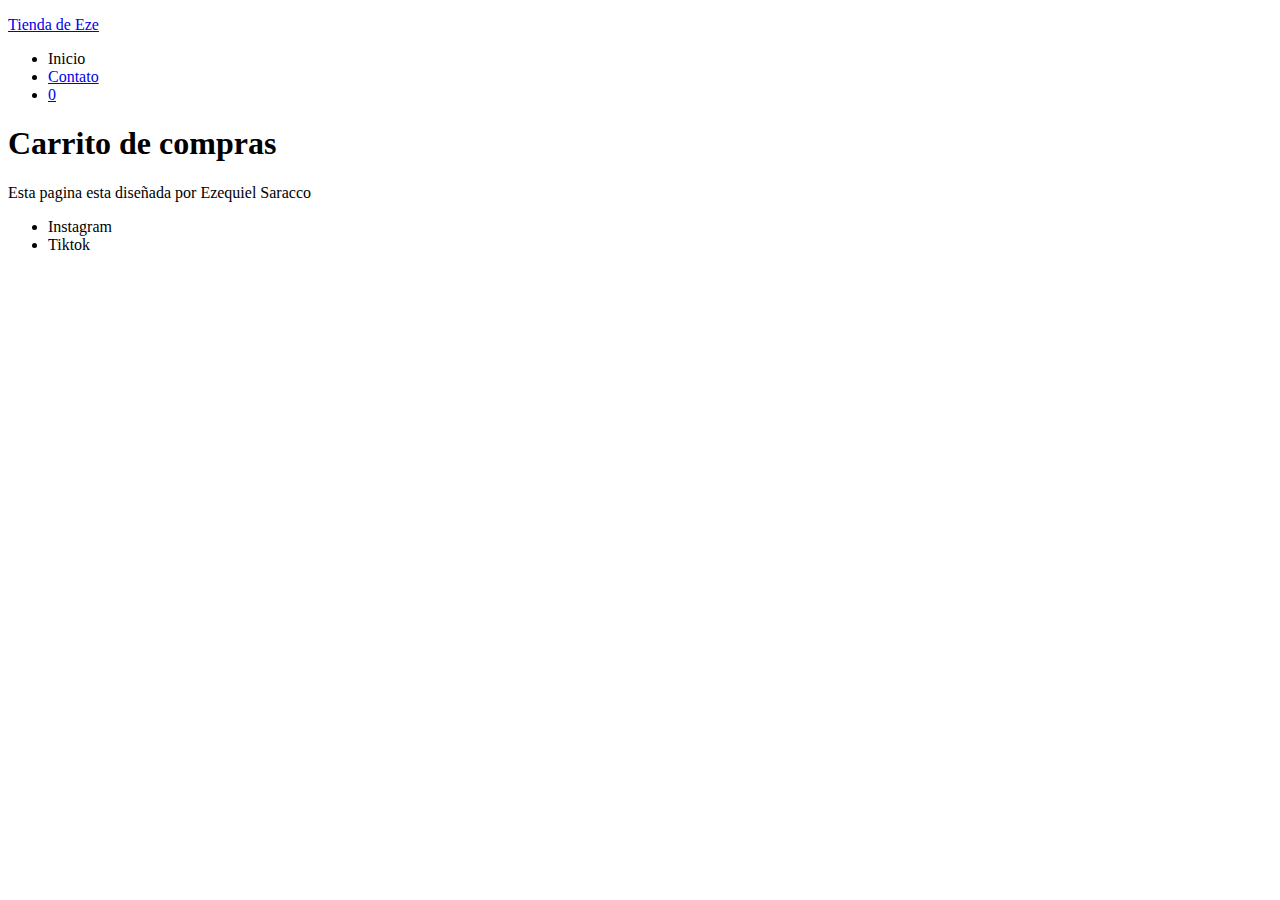
<file: Paginas/carrito.html>
<!DOCTYPE html>
<html lang="en">
<head>
    <meta charset="UTF-8">
    <meta name="viewport" content="width=device-width, initial-scale=1.0">
    <title>Document</title>
</head>
<body>
    <header class="header">
        <p class="header__logo">
        <a href="../index.html">Tienda de Eze </a>
        </p>
        <nav class="header__nav">
            <ul>
                <li><a href="../index.html"></a> Inicio </li>
                <li><a href="./Paginas/contacto.html"> Contato </a></li>
                 <li><a href="./carrito.html" class="carrito-icono"> 
                    <span id="contador-carrito">0</span>
                </a></li>
            </ul>
        </nav>
    </header>

    <main>
        <h1>Carrito de compras </h1>
        <section id="contenedor carrito" >

        </section>
        <div class="acciones-carrito" id="acciones-carrito">
            
         </div>
        <section id="resumen-carrito">
                    
        </section>
       
    </main>

<footer class="footer"> 
    <p>Esta pagina esta diseñada por Ezequiel Saracco </p>
<ul>
    <li> Instagram</li>
    <li> Tiktok </li>
</ul>
</footer>

<script src="../js/carrito.js" > </script>
</body>


</html>
</file>
